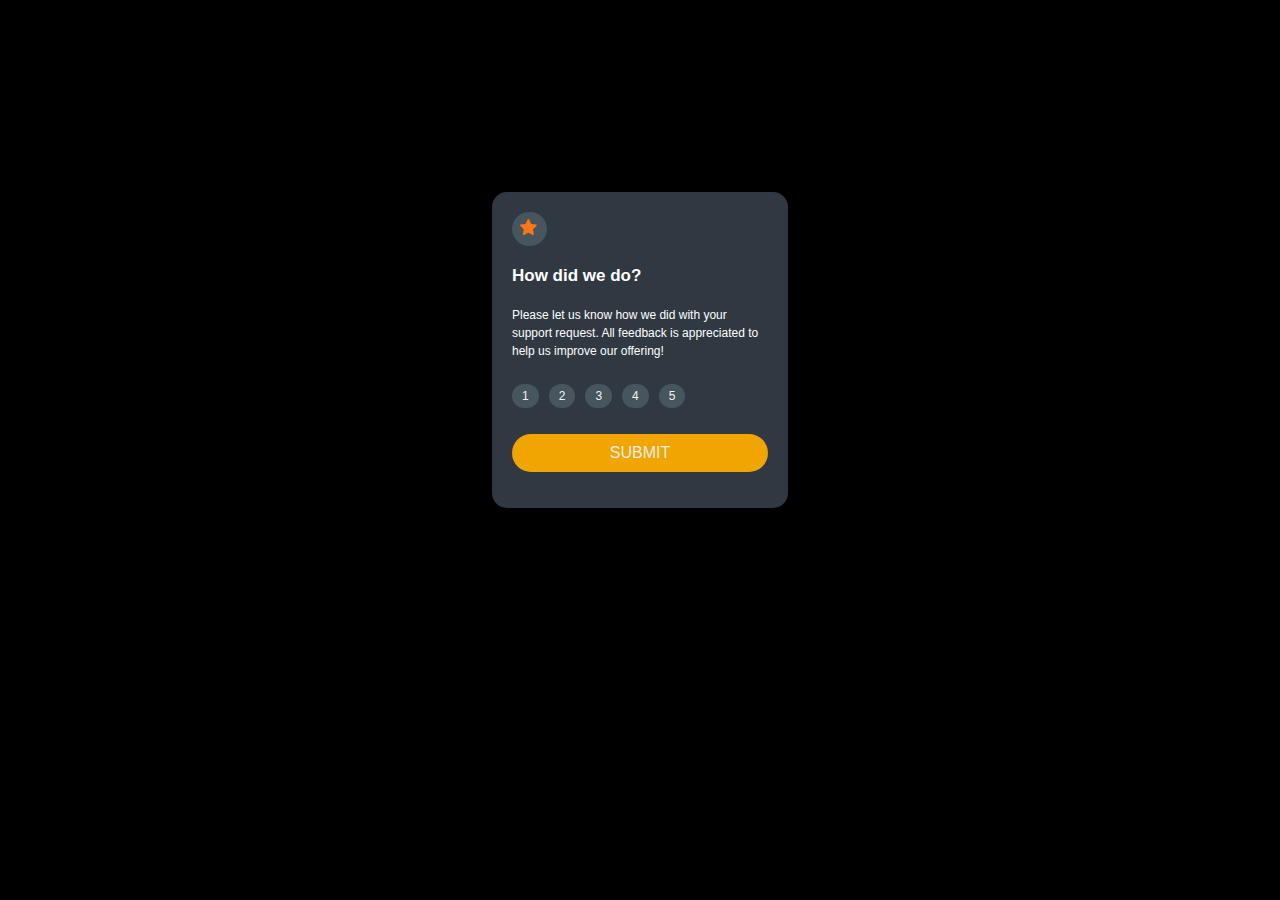
<file: index.html>
<!DOCTYPE html>
<html lang="en">
  <head>
    <meta charset="UTF-8" />
    <meta http-equiv="X-UA-Compatible" content="IE=edge" />
    <meta name="viewport" content="width=device-width, initial-scale=1.0" />
    <title>Interactive rating component</title>
    <link rel="stylesheet" href="css/index.css" />
    <link rel="icon" href="images/favicon-32x32.png" />
    <link rel="preconnect" href="https://fonts.googleapis.com" />
  </head>
  <body>
    <div class="mobile desktop">
      <div class="star"><img src="images/icon-star.svg" alt="star" /></div>
      <div>
        <p id="how">How did we do?</p>
        <p id="let">
          Please let us know how we did with your support request. All feedback
          is appreciated to help us improve our offering!
        </p>
      </div>
      <div id="flex" class="btn">
        <p class="but">1</p>
        <p class="but">2</p>
        <p class="but">3</p>
        <p class="but">4</p>
        <p class="but">5</p>
      </div>
      <div>
        <p id="sub">SUBMIT</p>
      </div>
    </div>
  </body>
</html>
</file>
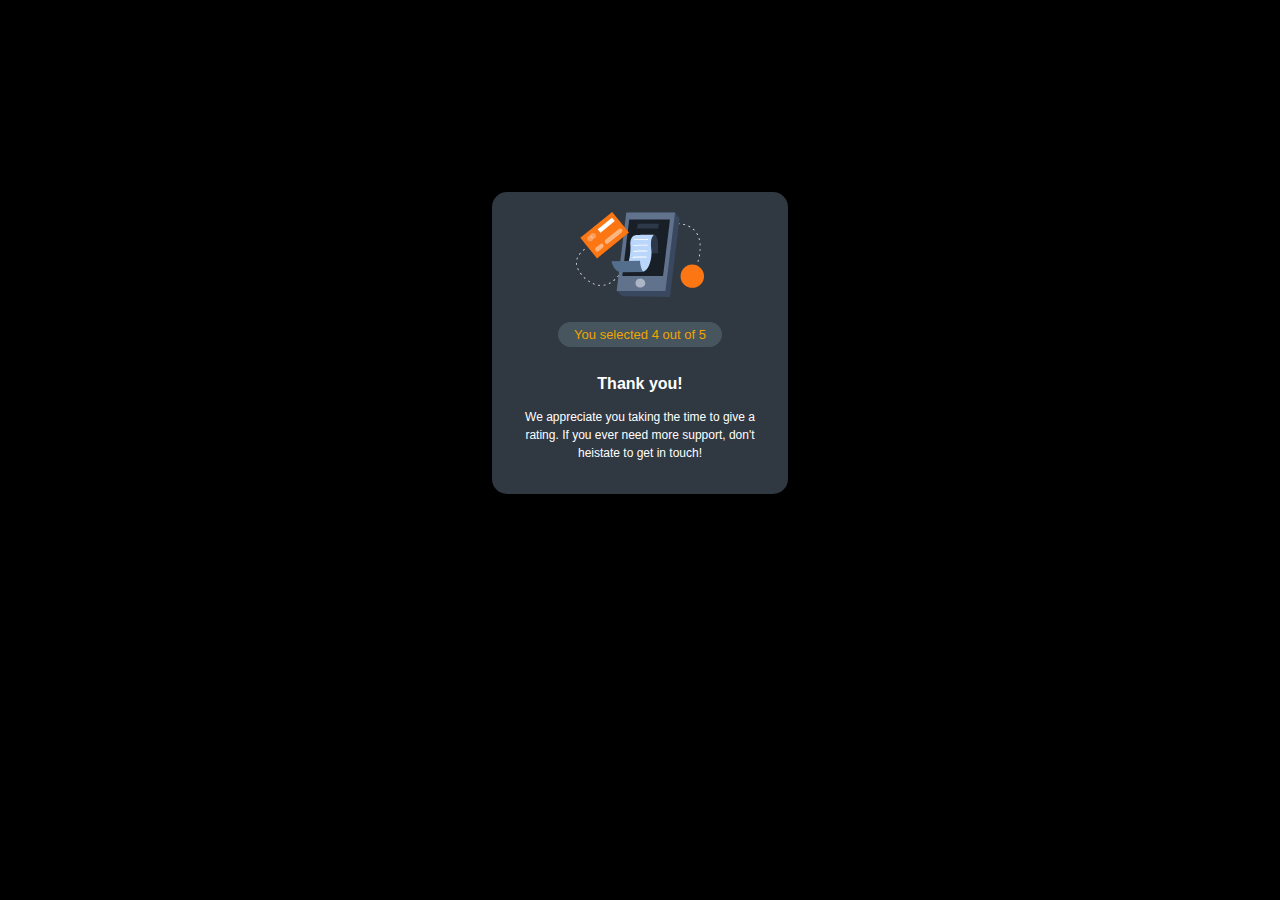
<file: thankyou.html>
<!DOCTYPE html>
<html lang="en">
<head>
    <meta charset="UTF-8">
    <meta http-equiv="X-UA-Compatible" content="IE=edge">
    <meta name="viewport" content="width=device-width, initial-scale=1.0">
    <title>Thank you</title>
    <link rel="stylesheet" href="css/thankyou.css">
    <link rel="preconnect" href="https://fonts.googleapis.com" />
    <link rel="icon" href="images/favicon-32x32.png">
</head>
<body>
    <div class="mobile desktop">
      <img id="img" src="images/illustration-thank-you.svg" alt="thankyou"> 
      <p id="select">You selected 4 out of 5</p>
      <div class="text">
          <p id="thank">Thank you!</p>
          <p id="we">We appreciate you taking the time to give a rating. If you ever need more support, don't heistate to get in touch!</p>
      </div>
    </div>
</body>
</html>
</file>
<file: css/index.css>
body{
    background-color: black;
    margin: 0 auto;
    overflow-y: hidden;
    overflow-x: hidden;
    font-family: 'Overpass', sans-serif;
}
.desktop{
    width: 17%;
    height: 100%;
    margin: 15% auto ;
    background-color: #303841;
    padding: 20px;
    border-radius: 15px;
}
.mobile{
   width: 20%;
}
#icon{
    border: 10px white;

}
#how{
    font-size: 17px;
    font-weight: bold;
    color: white;
    font-family: 'Overpass', sans-serif;
    line-height: 1.5;
}
#let{
    font-size: 12px;
    color: white;
    line-height: 1.5;
}
.star{
    padding: 7px 1px 7px 8px;
    border-radius: 20px;
    background-color: #47555E;
    color: #686D76;
    width: 10%;
    align-items: center;
}
.but{
    padding: 5px 10px;
    border-radius: 20px;
    background-color: #47555E;
    color: #F1F1F1;
    margin-bottom: 10px;
}
.but:hover{
    background-color: #F0A500;
}
#flex{
    display: flex;
    gap: 10px;
    font-size: 12px;
}
#sub{
    padding: 10px 30px;
    color: #EEEEEE;
    background-color: #F0A500;
    text-align: center;
    border-radius: 20px;
}
#sub:hover{
    background-color: white;
    color: #F0A500;
}
</file>
<file: css/thankyou.css>
body {
  background-color: black;
  margin: 0 auto;
  overflow-y: hidden;
  overflow-x: hidden;
  font-family: "Overpass", sans-serif;
}
.desktop {
  width: 17%;
  height: 100%;
  margin: 15% auto;
  background-color: #303841;
  padding: 20px;
  border-radius: 15px;
}
.mobile {
  width: 20%;
}
#img {
  display: block;
  margin-left: auto;
  margin-right: auto;
  width: 50%;
}
#select{
    color: #F0A500;
    text-align: center;
    font-size: 13px;
    margin: 25px 0;
    padding: 5px 5px;
    border-radius: 20px;
    background-color: #47555E;
    width: 60%;
    margin-left: auto;
    margin-right: auto;
}
.text{
    color: white;
    text-align: center;
    line-height: 1.5;
}
#thank{
    font-weight: bold;
    margin-bottom: 0;
}
#we{
    font-size: 12px;
}
</file>
